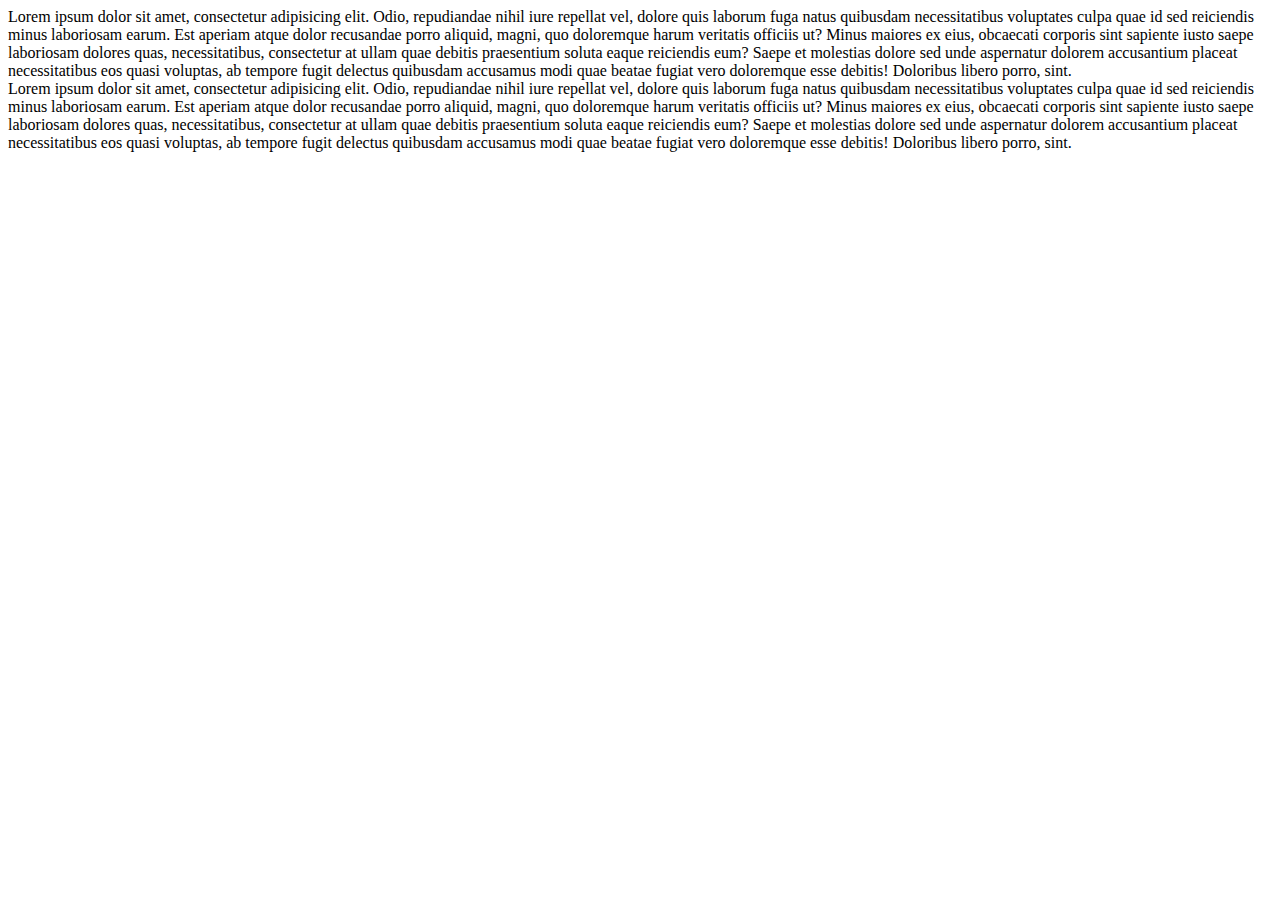
<file: masters.html>
<!DOCTYPE html>
<html lang="en">
<head>
    <meta charset="UTF-8">
    <title>Document</title>
</head>
<body>
    <div>
        Lorem ipsum dolor sit amet, consectetur adipisicing elit. Odio, repudiandae nihil iure repellat vel, dolore quis laborum fuga natus quibusdam necessitatibus voluptates culpa quae id sed reiciendis minus laboriosam earum. Est aperiam atque dolor recusandae porro aliquid, magni, quo doloremque harum veritatis officiis ut? Minus maiores ex eius, obcaecati corporis sint sapiente iusto saepe laboriosam dolores quas, necessitatibus, consectetur at ullam quae debitis praesentium soluta eaque reiciendis eum? Saepe et molestias dolore sed unde aspernatur dolorem accusantium placeat necessitatibus eos quasi voluptas, ab tempore fugit delectus quibusdam accusamus modi quae beatae fugiat vero doloremque esse debitis! Doloribus libero porro, sint.
    </div>
    
    <div>
        Lorem ipsum dolor sit amet, consectetur adipisicing elit. Odio, repudiandae nihil iure repellat vel, dolore quis laborum fuga natus quibusdam necessitatibus voluptates culpa quae id sed reiciendis minus laboriosam earum. Est aperiam atque dolor recusandae porro aliquid, magni, quo doloremque harum veritatis officiis ut? Minus maiores ex eius, obcaecati corporis sint sapiente iusto saepe laboriosam dolores quas, necessitatibus, consectetur at ullam quae debitis praesentium soluta eaque reiciendis eum? Saepe et molestias dolore sed unde aspernatur dolorem accusantium placeat necessitatibus eos quasi voluptas, ab tempore fugit delectus quibusdam accusamus modi quae beatae fugiat vero doloremque esse debitis! Doloribus libero porro, sint.
    </div>
</body>
</html>
</file>
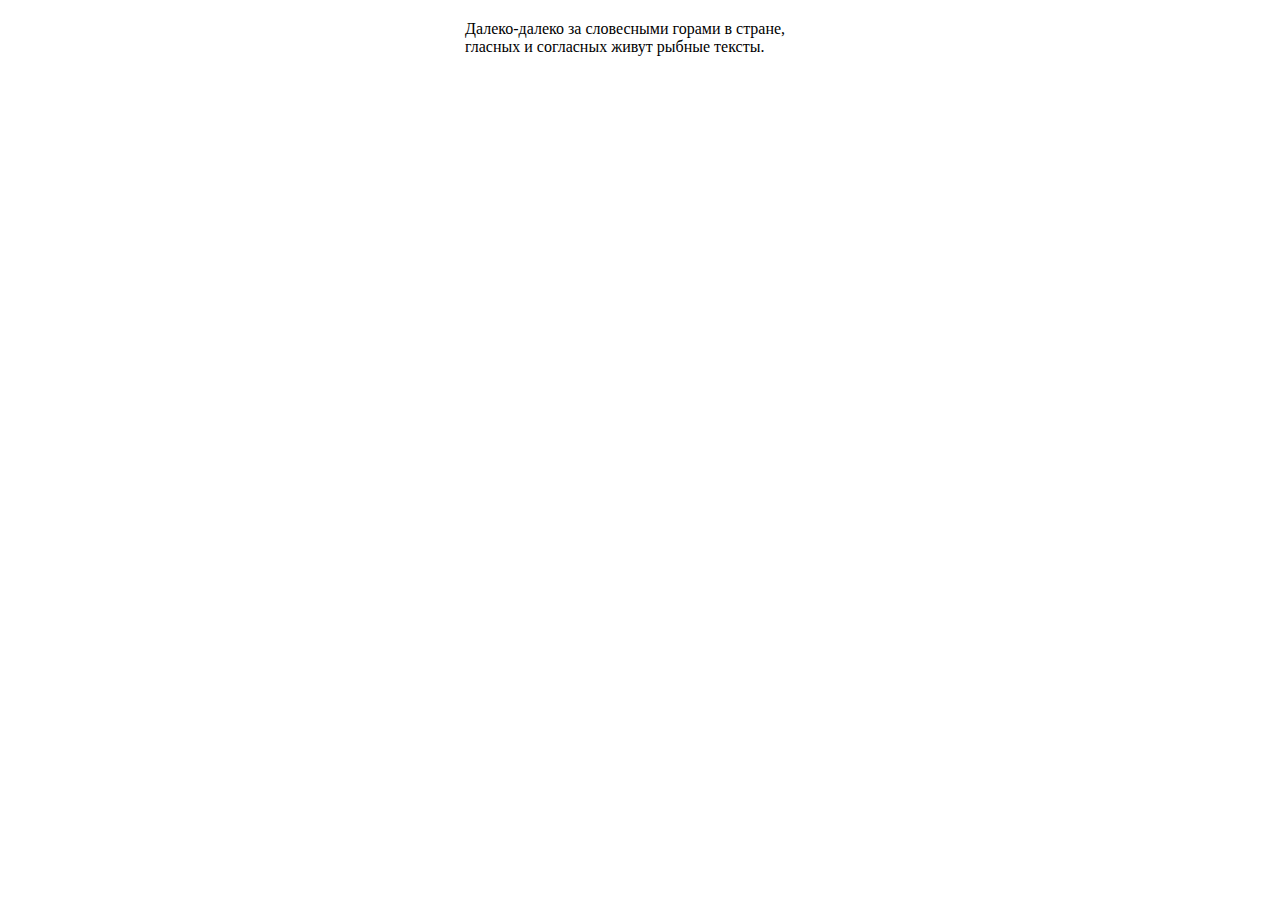
<file: test_testing.html>
<!DOCTYPE html>
<html lang="en">
<head>
    <meta charset="UTF-8">
    <title>Document</title>
</head>
<body>
    <div style="width: 350px; margin: 20px auto;">
        Далеко-далеко за словесными горами в стране, гласных и согласных живут рыбные тексты.
        
    </div>
</body>
</html>
</file>
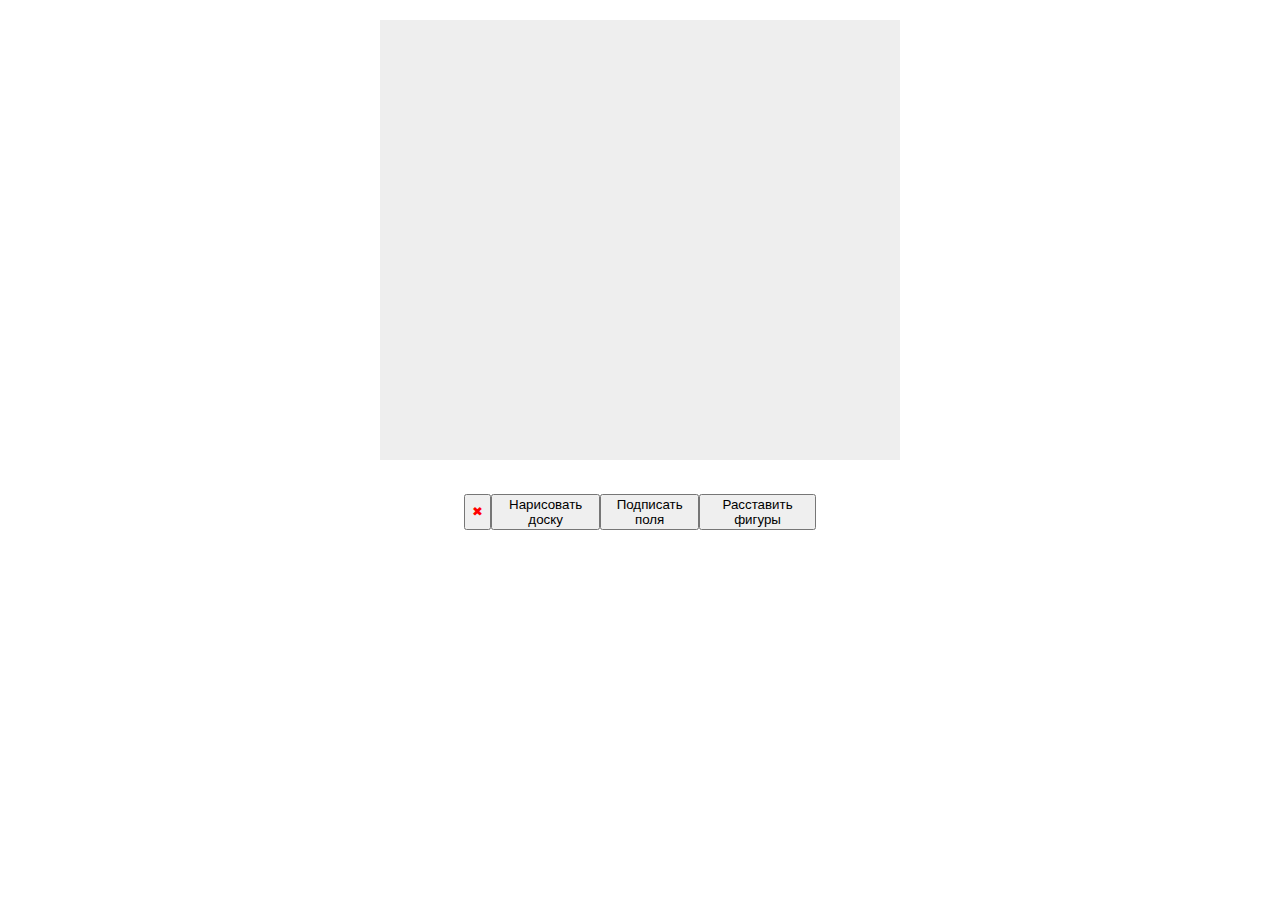
<file: chessboard/chess.html>
<!DOCTYPE html>
<html lang="en">
<head>
    <meta charset="UTF-8">
    <title>Шахматная доска</title>
    <link rel="stylesheet" href="css/style.css">
</head>
<body>

    <div id="board" class="container back"></div>
    
    <div class="container">
        <div class="buttons">
          
            <button id="res"   onclick="toReset('board');">&#10006;</button>
            <button id="but1"  onclick="createChessBoard('board');">Нарисовать доску</button>  
            <button id="but2"  onclick="toSetNumbers();">Подписать поля</button>
            <button id="but3"  onclick="toSetPices();">Расставить фигуры</button>        

        </div>
    </div>
    
    

    <script src="js/script.js"></script>   
</body>
</html>
</file>
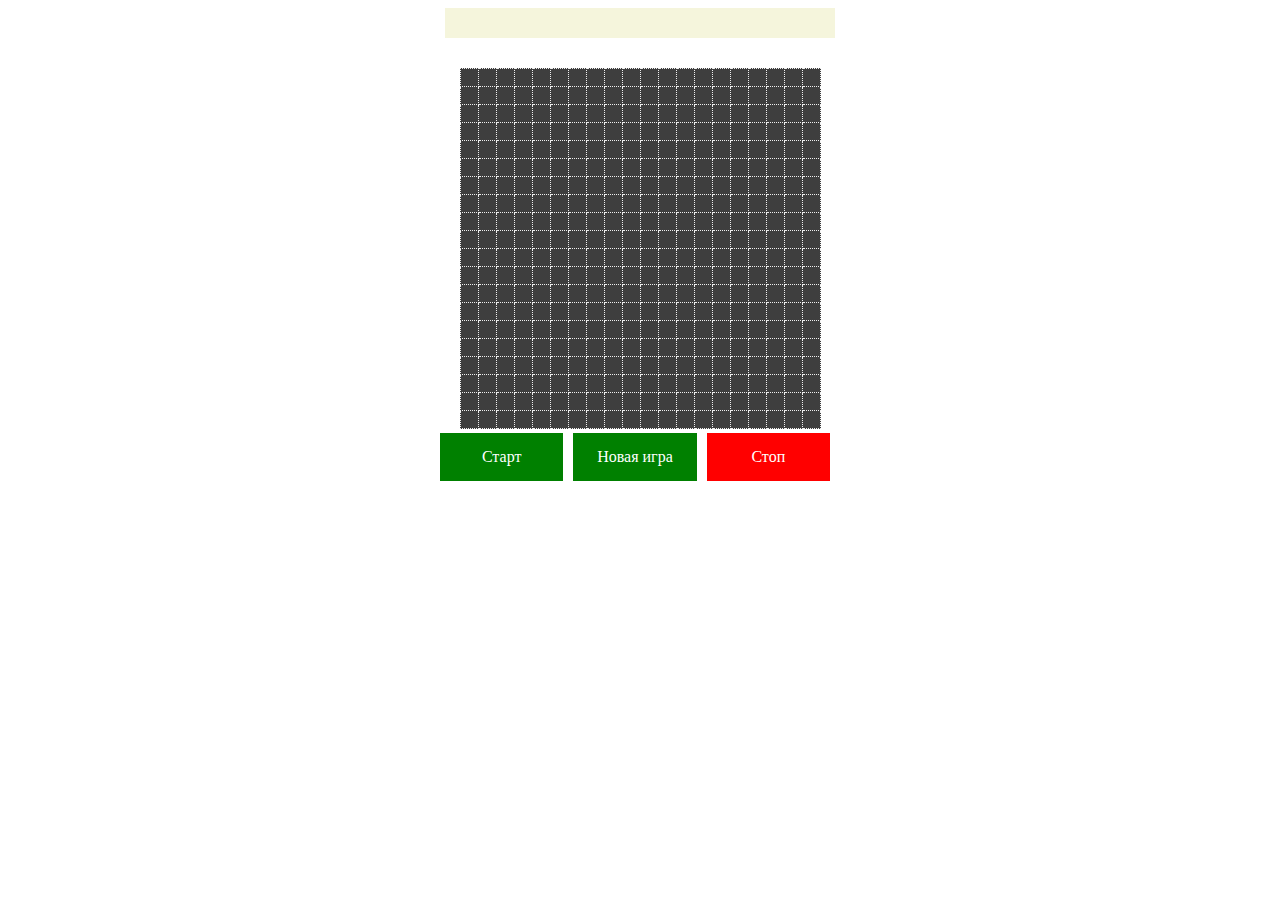
<file: snake/lesson7.html>
<!DOCTYPE html>
<html lang="en">
<head>
    <meta charset="UTF-8">
    <title>Snake</title>
    <link rel="stylesheet" href="lesson7.css">
    <script src="lesson7.js"></script>
</head>
<body> 
<div class="score"></div>
<div class="wrap">
    <div id="snake-field"></div>
    <div class="buttons">
        <div id="snake-start">Старт</div>
        <div id="snake-renew">Новая игра</div>
        <div id="snake-stop">Стоп</div>
    </div>
</div>
</body>
</html>
</file>
<file: chessboard/css/style.css>
body {
    font-family: arial;
    font-size: 40px;
    color: black;
}
.container {
    margin: 20px auto;
    width : 440px;
    text-align: center;
}
/* второй стиль: фоновый контейнер для доски */
.back {  
    width: 520px;
    min-height: 440px;
    background-color: #eee;
    text-align: center;
}


.buttons {
    margin: 0 auto;
    width: 80%;
    padding: 0 10%;
    
 
    display: -webkit-inline-flex;
    display: inline-flex; 
    justify-content: space-between;

}


// таблица шахматной доски
#tab {
    
    height: 440px;
    border: thin solid black;
    border-collapse: collapse;
}


td {
    width: 60px;
    height: 50px;
}

/* светлые клетки */
.bg_bright {
    background-color: #ddd;
    
} 
/* темные клетки  */
.bg_dark {
    background-color: #bbb;
 
} 

/* 0-я и 9-я ячейки таблицы (подписи) */
.firstTd, .lastTd {
   font-size: 12px; 
    width: 20px;

    line-height: 12px;
}

/* перевепнутый текст в 9-й ячейке и перой строке  */
.lastTd, #tr0 > td {
    
    -ms-transform: rotate(180deg);
    -moz-transform: rotate(180deg); 
    -o-transform: rotate(180deg);
    -webkit-transform: rotate(180deg); 
    transform: rotate(180deg); 
  
}
 

#tr0 > td, #tr9 > td {

    font-size: 12px;
    height: 20px;
}



#res {
    color:red;
}
</file>
<file: snake/lesson7.css>
#snake-field{
    display: inline-block;
}
/* #snake-renew,#snake-start{*/
.buttons div {
    width: 150px;
    padding: 15px;
    color: white;
    background-color: green;
    text-align: center;
    cursor: pointer;
    float: left;
    margin-right: 10px;
}
#snake-stop {
    background-color: red;
}
.game-table{
    border-collapse: collapse;
    background-color: #3e3e3e;
}
td.game-table-cell{
    width: 15px;
    height: 15px;
    border: 1px dotted #eee;
}
.snake-unit{
    background-color: white;
}
.food-unit{
    background-color: red;
}
.buttons{
    display: flex;
}
.wrap{
    margin: 30px auto 0;
    text-align: center;
}

.score {
    width:380px;
    height:20px;
    margin: 0 auto;
    color: green;
    font-weight: bold;
    background-color: beige;
    padding:5px;

}

.obstacle-unit {
    background-color: yellow;
}
</file>
